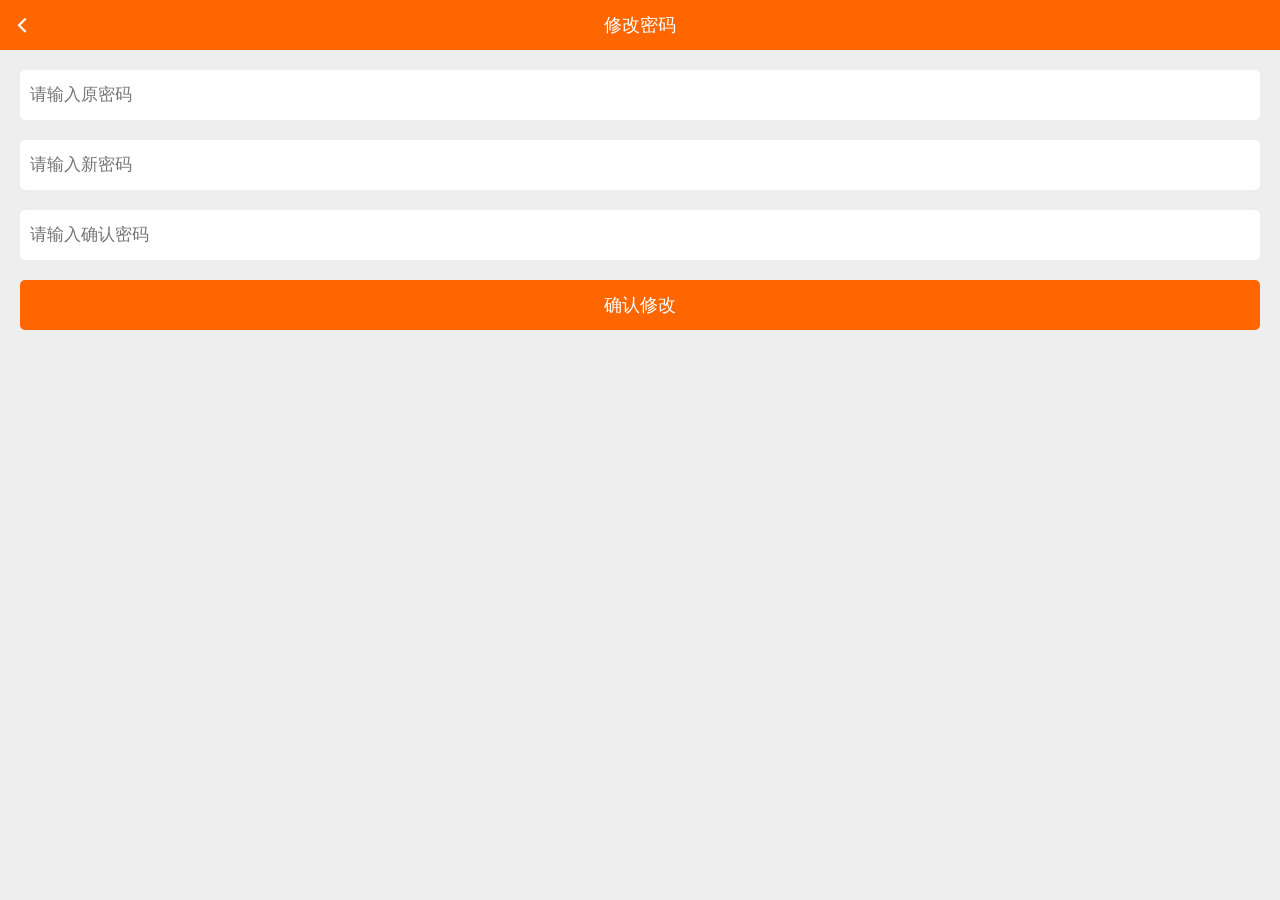
<file: changePassword.html>
<!DOCTYPE html>
<html>
<head>
    <meta charset="utf-8">
    <meta name="viewport" content="initial-scale=1.0, maximum-scale=1.0, user-scalable=no" />
    <title></title>
    <link rel="stylesheet" href="css/common.css" />
    <link rel="stylesheet" href="css/mui.min.css" />
    <link rel="stylesheet" href="css/style.css" />
	<script type="text/javascript" src="js/jquery.min.js"></script>
    <script type="text/javascript" src="js/mui.min.js"></script>
    <script type="text/javascript" src="js/init.js"></script>
    <script type="text/javascript" src="js/vue.min.js"></script>
</head>
<body>
	<header>
		<a class="mui-action-back mui-icon mui-icon-left-nav mui-pull-left"></a>
		<span>修改密码</span>
	</header>
	<div class="changePassword">
		<ul>
			<li><input type="password" v-model="old_password" placeholder="请输入原密码" /></li>
			<li><input type="password" v-model="new_password" placeholder="请输入新密码" /></li>
			<li><input type="password" v-model="confirm_password" placeholder="请输入确认密码" /></li>
			<li><a href="javascript:;" v-on:tap="submit">确认修改</a></li>
		</ul>
	</div>
	<script type="text/javascript">
		new Vue({
			el : '.changePassword',
			data : {
				user_id : null,
				old_password : '',
				new_password : '',
				confirm_password : ''
			},
			mounted : function(){
				this.user_id = plus.storage.getItem('user_id');
			},
			methods : {
				submit : function(){
					if(this.old_password == ''){
						plus.nativeUI.alert('原密码不能为空！',null,'提示','确定');
					}else if(this.new_password == ''){
						plus.nativeUI.alert('新密码不能为空！',null,'提示','确定');
					}else if(this.confirm_password == ''){
						plus.nativeUI.alert('确认密码不能为空！',null,'提示','确定');
					}else if(this.confirm_password != this.new_password){
						plus.nativeUI.alert('两次密码输入不一致！',null,'提示','确定');
					}else{
						var option = {
							user_id : this.user_id,
							old_password : this.old_password,
							new_password : this.new_password
						}
						mui.post(getLocation('User/setPassword.html'),option,function(result){
							if(result.status == 'success'){
								plus.nativeUI.alert('修改成功！',function(){
									plus.webview.currentWebview().close();
								},'提示','确定');
							}else{
								plus.nativeUI.alert(result.msg,null,'提示','确定');
							}
						},'json');
					}
				}
			}
		});
	</script>
</body>
</html>
</file>
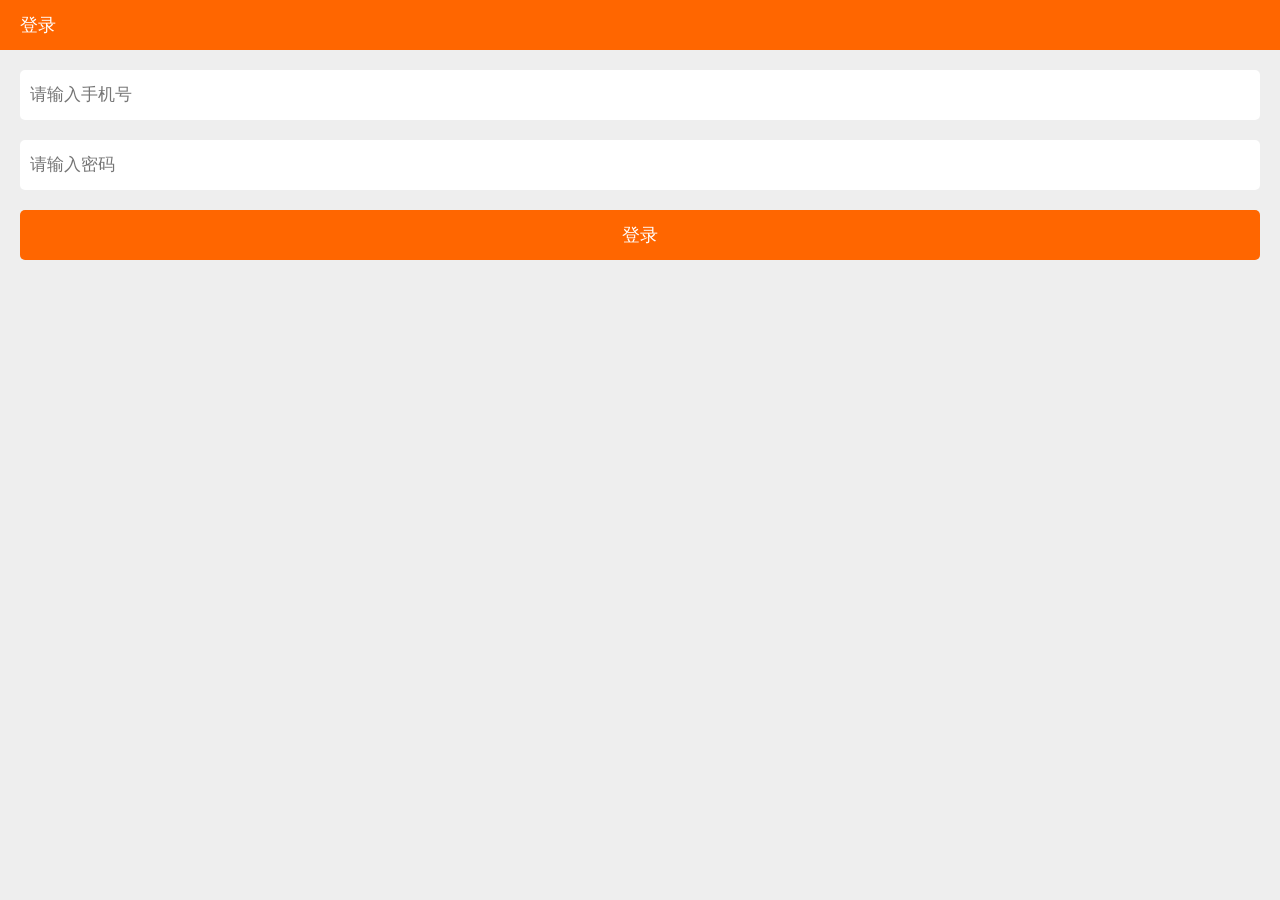
<file: login.html>
<!DOCTYPE html>
<html>
<head>
    <meta charset="utf-8">
    <meta name="viewport" content="initial-scale=1.0, maximum-scale=1.0, user-scalable=no" />
    <title></title>
    <link rel="stylesheet" href="css/common.css" />
    <link rel="stylesheet" href="css/mui.min.css" />
    <link rel="stylesheet" href="css/style.css" />
	<script type="text/javascript" src="js/jquery.min.js"></script>
    <script type="text/javascript" src="js/mui.min.js"></script>
    <script type="text/javascript" src="js/vue.min.js"></script>
    <script type="text/javascript" src="js/init.js"></script>
</head>
<body>
	<div class="login_header">登录</div>
	<div class="login_main">
		<ul>
			<li><input type="tel" v-model="username" placeholder="请输入手机号" /></li>
			<li><input type="password" v-model="password" placeholder="请输入密码"  /></li>
			<li><a href="javascript:;" v-on:tap="submit">登录</a></li>
		</ul>
	</div>
	<script type="text/javascript">
		mui.plusReady(function(){
			new Vue({
				el : '.login_main',
				data : {
					user_id : cache('user_id'),
					username : '',
					password : ''
				},
				mounted : function(){
					if(this.user_id != null) this.index();
				},
				methods : {
					submit : function(){
						var obj = this;
						if(this.username == '' || this.password == ''){
							plus.nativeUI.alert('帐号或密码不能为空！',null,'提示','确定');
							return false;
						}else{
							var info = plus.push.getClientInfo();
							var option = {
								username : this.username,
								password : this.password,
								token : info.token,
								clientid : info.clientid,
								appid : info.appid,
								appkey : info.appkey
							}
							sendAjax('Login/doLogin',option,function(result){
								if(result.status == 'success'){
									obj.username = '';
									obj.password = '';
									plus.storage.setItem('user_id',result.user_id);
									obj.index();
								}else{
									plus.nativeUI.alert(result.msg,'','提示','确定');
								}
							});
						}
					},
					index : function(){
						openWindow('index.html');
					}
				}
			});
		});
	</script>
</body>

<!--
<script>
	mui.plusReady(function(){
	
		if(isLogin()) 
	
	});
	
	
	//Maye 登录
	mui('.login_main').on('tap','#submit',function(){
	
		var user_phone = $("#phone").val();
		var user_password = $("#password").val();
	
		if(phone == null || password == null){
			plus.nativeUI.alert('帐号或密码不能为空','','提示','确定');
			return false;
		}

		mui.post(getLocation('Login/doLogin.html'),{'phone':user_phone,'password':user_password},
			function(data){
	
				switch(data.code){
					case "1":
						plus.storage.setItem('user_id',data.data.user.id);
						plus.storage.setItem('peisong_id',data.data.peisong_id);
						plus.storage.setItem('school_id',data.data.school_id);
						//打开页面
						openWindow('index.html',{});
					break;
	
					case "-2":
						plus.nativeUI.alert('用户名不能为空','','提示','确定');
					break;
	
					case "-3":
						plus.nativeUI.alert('密码不能为空','','提示','确定');
					break;
	
					case "-4":
						plus.nativeUI.alert('没有此帐号','','提示','确定');
					break;
	
					case "-5":
						plus.nativeUI.alert('密码错误','','提示','确定');
					break;
	
					case "-6":
						plus.nativeUI.alert('登录失败，未查询到配送员信息。','','提示','确定');
					break;
	
					case "-7":
						plus.nativeUI.alert('帐号在审核中','','提示','确定');
					break;
	
					case "-8":
						plus.nativeUI.alert('帐号已被禁封','','提示','确定');
					break;
				}
				
			},"json"
		);
	


	});
	
	
	
</script>
-->
</html>
</file>
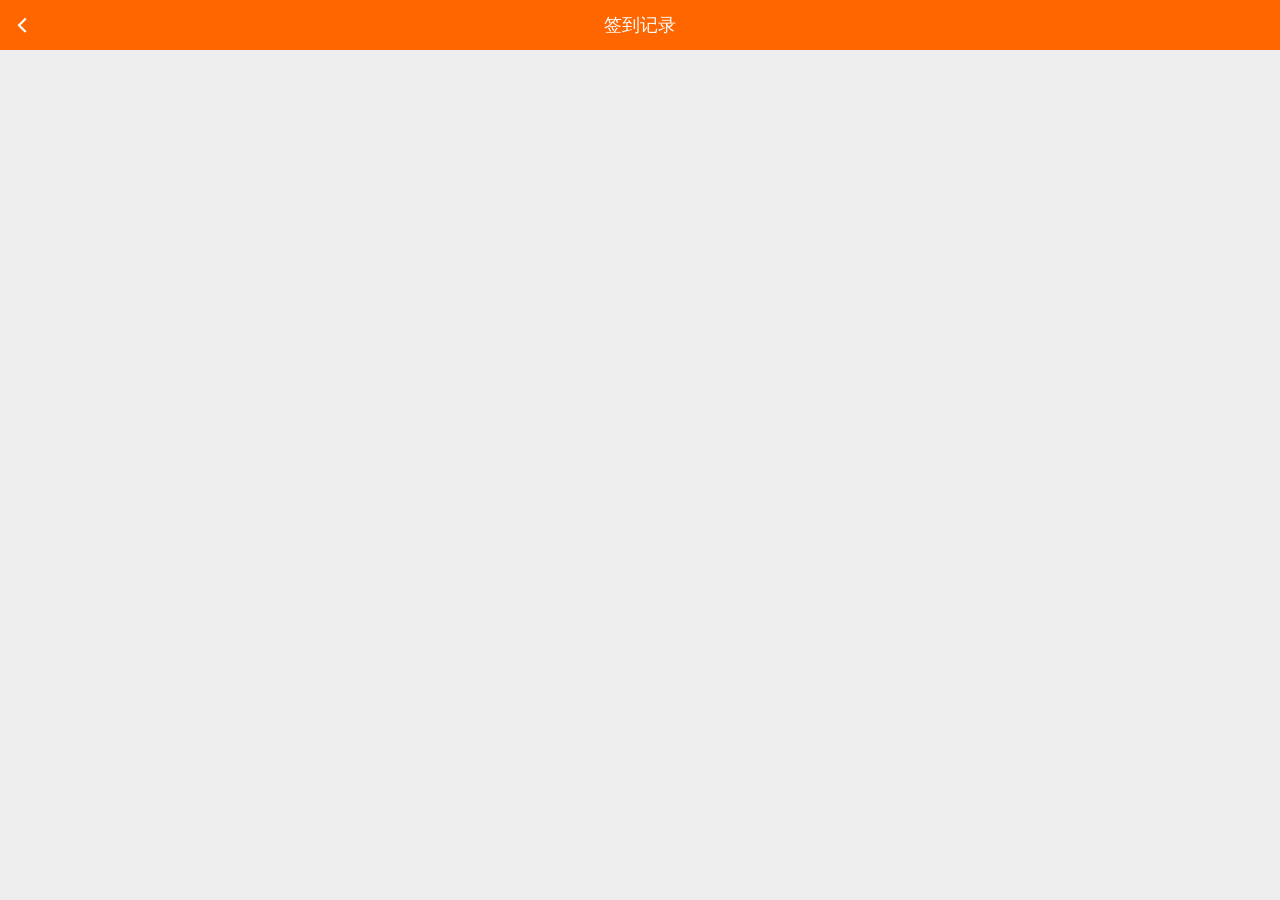
<file: signRecord.html>
<!DOCTYPE html>
<html>
<head>
    <meta charset="utf-8">
    <meta name="viewport" content="initial-scale=1.0, maximum-scale=1.0, user-scalable=no" />
    <title></title>
    <link rel="stylesheet" href="css/common.css" />
    <link rel="stylesheet" href="css/mui.min.css" />
    <link rel="stylesheet" href="css/style.css" />
    <script type="text/javascript" src="js/jquery.min.js"></script>
    <script type="text/javascript" src="js/mui.min.js"></script>
    <script type="text/javascript" src="js/init.js"></script>
   	<script type="text/javascript" src="js/dropload.min.js"></script>
    <link rel="stylesheet" href="css/dropload.css" />
    <script type="text/javascript" src="js/vue.min.js"></script>
    <script type="text/javascript" src="js/signRecord.js"></script>
</head>
<body>
	<header>
		<a class="mui-action-back mui-icon mui-icon-left-nav mui-pull-left"></a>
		<span>签到记录</span>
	</header>
	<div class="workSummary">
		<ul>
			<template v-for="(value,key) in data_list">
			<li>
				<p>{{value.add_time}}</p>
				<p>
					<span v-if="value.work_status == 0">开工</span>
					<span v-if="value.work_status == 1">小休</span>
					<span v-if="value.work_status == 2">收工</span>
				</p>
				<div class="clear"></div>
			</li>
			</template>
		</ul>
	</div>
</body>
</html>
</file>
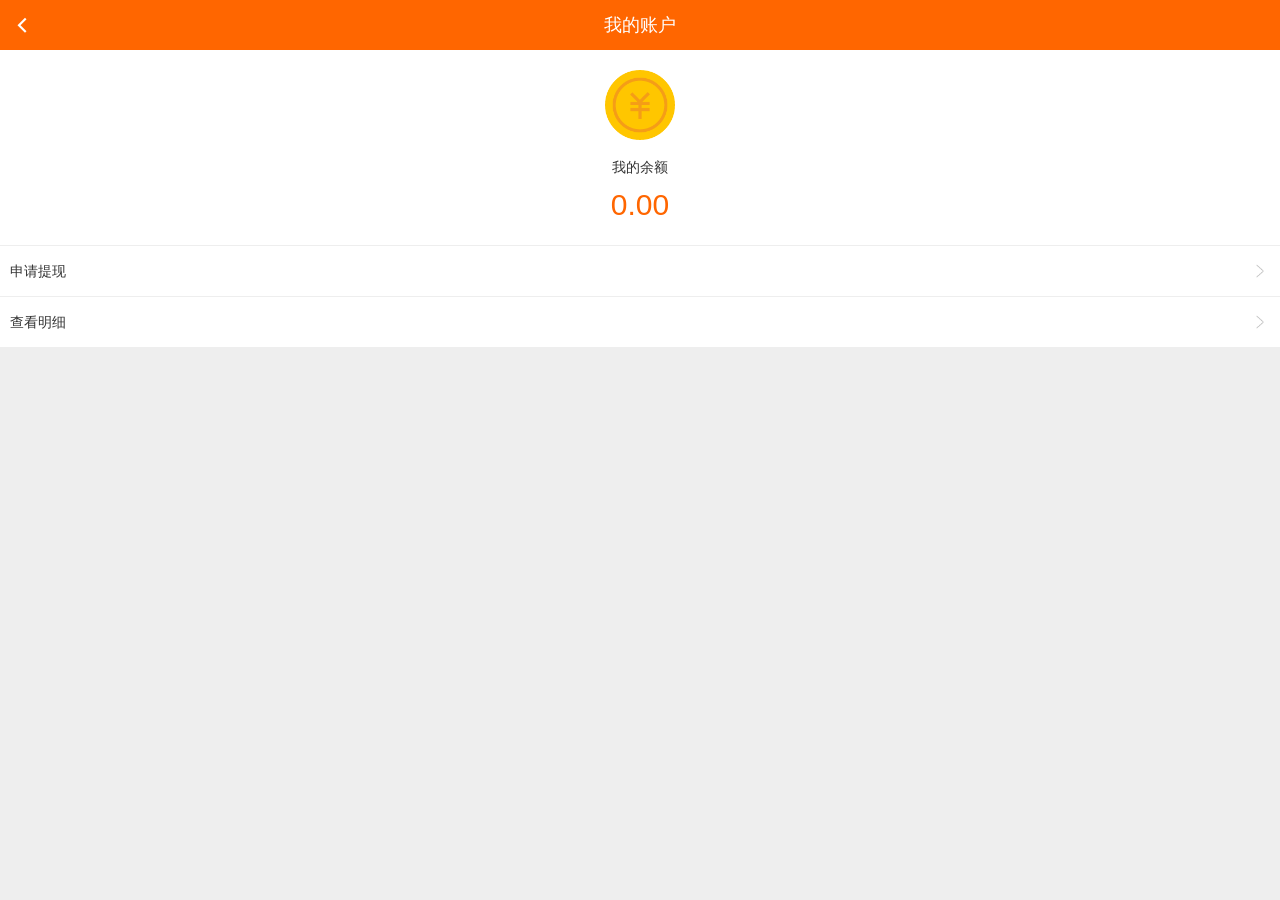
<file: userAccount.html>
<!DOCTYPE html>
<html>
<head>
    <meta charset="utf-8">
    <meta name="viewport" content="initial-scale=1.0, maximum-scale=1.0, user-scalable=no" />
    <title></title>
    <link rel="stylesheet" href="css/common.css" />
    <link rel="stylesheet" href="css/mui.min.css" />
    <link rel="stylesheet" href="css/style.css" />
    <script type="text/javascript" src="js/mui.min.js"></script>
    <script type="text/javascript" src="js/init.js"></script>
    <script type="text/javascript" src="js/jquery.min.js"></script>
    <script type="text/javascript" src="js/userAccount.js"></script>
</head>
<body>
	<header>
		<a class="mui-action-back mui-icon mui-icon-left-nav mui-pull-left"></a>
		<span>我的账户</span>
	</header>
	<div class="userAccount">
		<div class="userAccount_price">
			<img src="images/price.png" />
			<h1>我的余额</h1>
			<p id="data_price">0.00</p>
		</div>
		<div class="userAccount_menu">
			<ul>
				<li><a href="javascript:;" data_href="userTixian.html">申请提现</a><i></i></li>
				<li><a href="javascript:;" data_href="userLiushui.html">查看明细</a><i></i></li>
			</ul>
		</div>
	</div>
</body>

<script>
	
	
	//Maye 获取 页面数据信息
	mui.plusReady(function(){
	
		//验证是否登录
		if(!isLogin()) openWindow('login.html');

		loadData();

		document.addEventListener('reload',function(){
			loadData();
		});

		function loadData(){
			var peisong = getLgoin();
			var peisong_id = peisong.peisong_id;
	
			mui.post(getLocation('Index/getPrice.html'),{'peisong_id':peisong_id },
				function(data){
	
					if(data.code == '1'){
						
						var data_price = data.data.price == null ? '0.00' : data.data.price;
						
						$("#data_price").html(data_price);
					
					}else{
						
						plus.nativeUI.alert(data.msg,'','提示','确定');
						
					}
					
				},"json"
			);
		}
		
	
	});
	
</script>

</html>
</file>
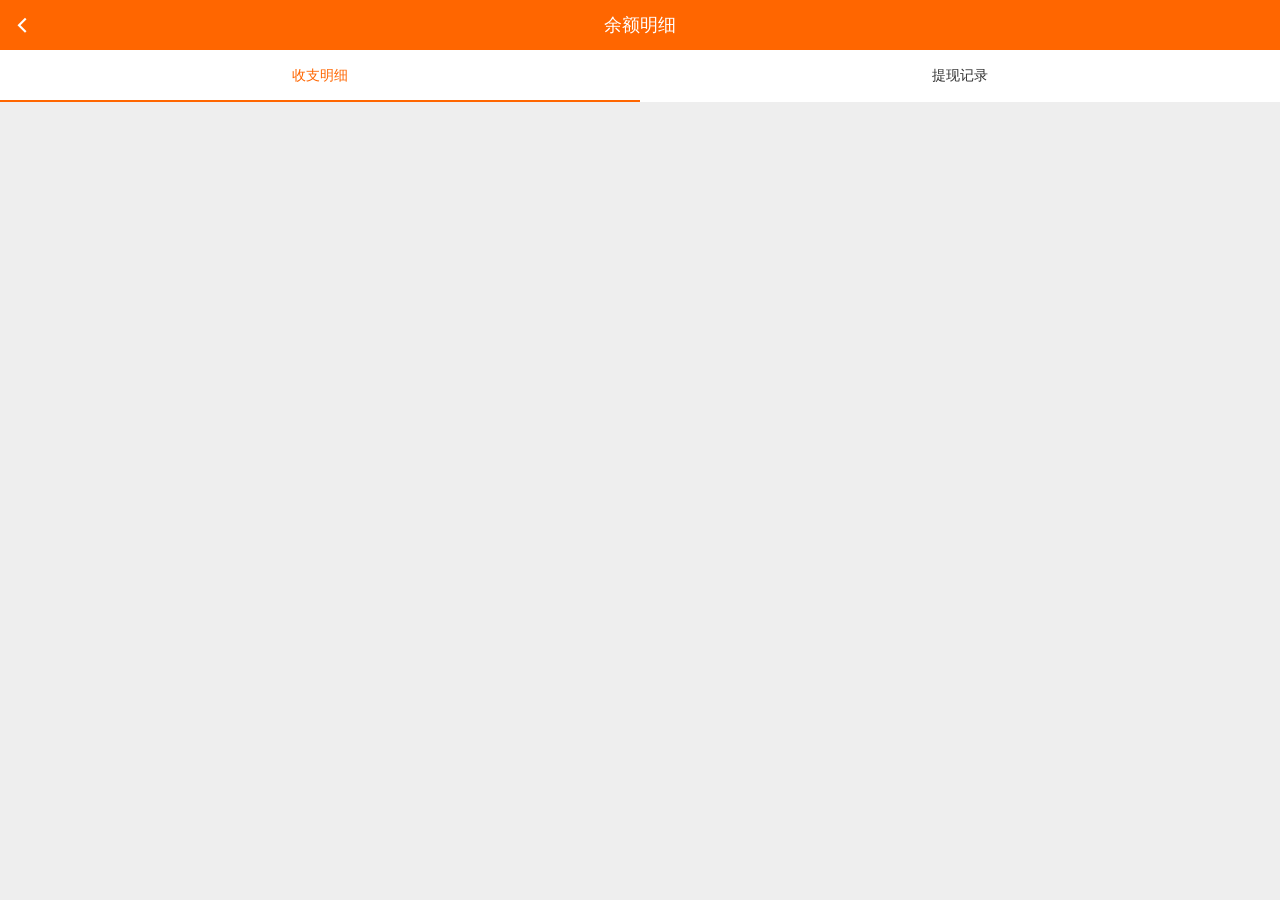
<file: userLiushui.html>
<!DOCTYPE html>
<html>
<head>
    <meta charset="utf-8">
    <meta name="viewport" content="initial-scale=1.0, maximum-scale=1.0, user-scalable=no" />
    <title></title>
    <link rel="stylesheet" href="css/common.css" />
    <link rel="stylesheet" href="css/mui.min.css" />
    <link rel="stylesheet" href="css/dropload.css" />
    <link rel="stylesheet" href="css/style.css" />
    <script type="text/javascript" src="js/mui.min.js"></script>
    <script type="text/javascript" src="js/init.js"></script>
    <script type="text/javascript" src="js/jquery.min.js"></script>
    <script type="text/javascript" src="js/userLiushui.js"></script>
	<script type="text/javascript" src="js/dropload.min.js"></script>

    <style>
    	.mui-slider-indicator.mui-segmented-control{
    		background: #fff;
    	}
    	.mui-slider-indicator.mui-segmented-control a{
    		line-height: 50px;
    	}
    	.mui-col-xs-4{
    		width: 50%;
    	}
    	.mui-segmented-control.mui-segmented-control-inverted~.mui-slider-progress-bar{
    		background: #ff6600;
    	}
    	.mui-slider .mui-segmented-control.mui-segmented-control-inverted~.mui-slider-group .mui-slider-item{
    		border: none;
    	}
    	.mui-segmented-control.mui-segmented-control-inverted .mui-control-item.mui-active{
    		color: #333;
    	}
    	.mui-slider .mui-slider-group{
    	}
    	.index_item li{
    		width: 50%;
    	}
    </style>
</head>
<body>
	<header>
		<a class="mui-action-back mui-icon mui-icon-left-nav mui-pull-left"></a>
		<span>余额明细</span>
	</header>
	<div class="index_item">
		<ul>
			<li><a href="mui-slider-item:;" class="active" where="0">收支明细</a></li>
			<li><a href="javascript:;" where="1">提现记录</a></li>
			<div class="clear"></div>
		</ul>
	</div>
	<div class="userLiushui_list">
		<ul id="dataList">

		</ul>
	</div>
</body>

<script>
	



	

</script>

</html>
</file>
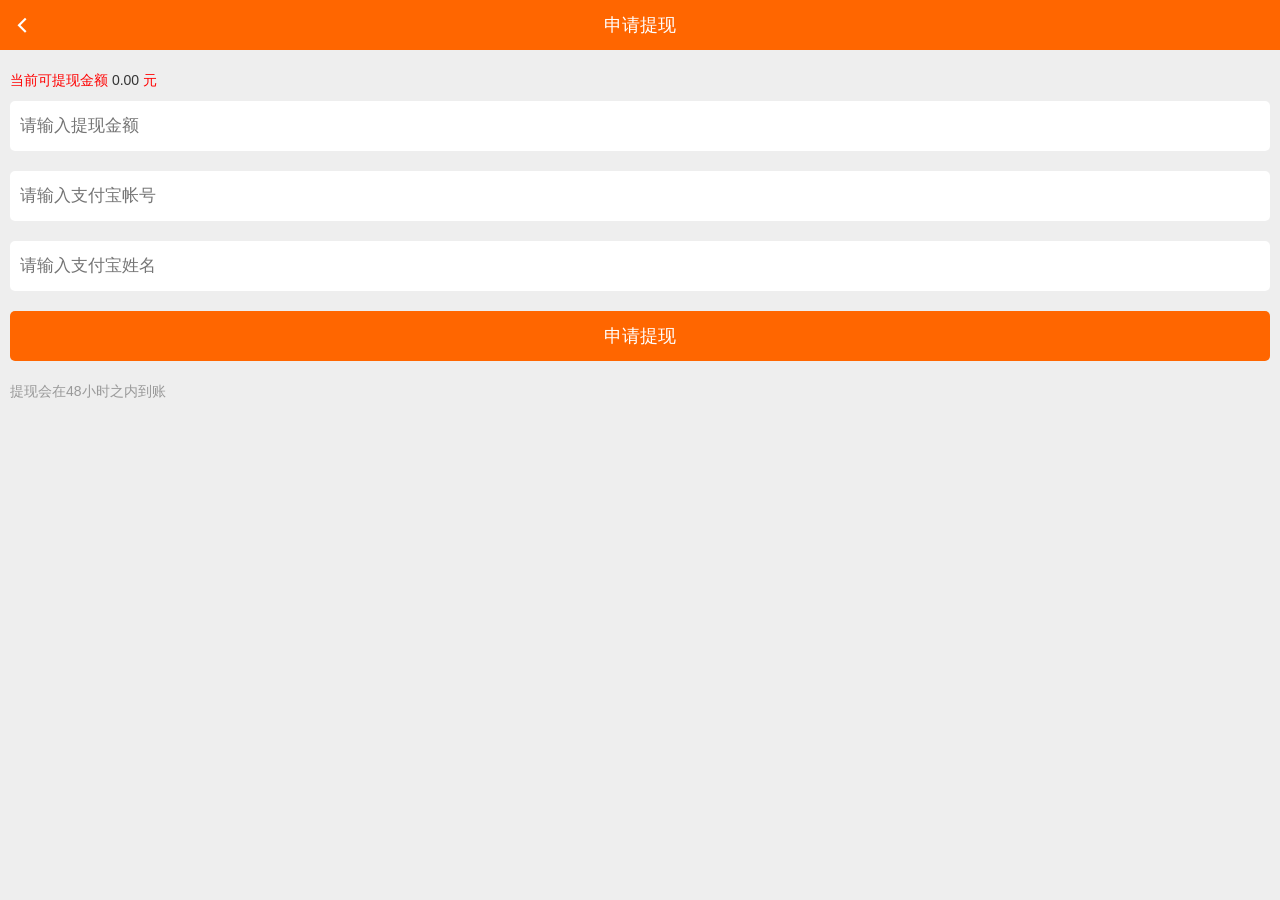
<file: userTixian.html>
<!DOCTYPE html>
<html>
<head>
    <meta charset="utf-8">
    <meta name="viewport" content="initial-scale=1.0, maximum-scale=1.0, user-scalable=no" />
    <title></title>
    <link rel="stylesheet" href="css/common.css" />
    <link rel="stylesheet" href="css/mui.min.css" />
    <link rel="stylesheet" href="css/style.css" />
    <script type="text/javascript" src="js/jquery.min.js"></script>
    <script type="text/javascript" src="js/mui.min.js"></script>
    <script type="text/javascript" src="js/init.js"></script>
    <script type="text/javascript" src="js/userAccount.js"></script>
</head>
<body>
	<header>
		<a class="mui-action-back mui-icon mui-icon-left-nav mui-pull-left"></a>
		<span>申请提现</span>
	</header>
	<div class="userTixian">
		<p>当前可提现金额&nbsp;<span id="data_price">0.00</span>&nbsp;元</p>
		<div class="userTixian_main">
			<ul>
				<li><input type="text" id="price" placeholder="请输入提现金额" /></li>
				<li><input type="text" id="alipay_accounts" placeholder="请输入支付宝帐号" /></li>
				<li><input type="text" id="alipay_name" placeholder="请输入支付宝姓名" /></li>
				<li><a href="javascript:;" id="submit">申请提现</a></li>
			</ul>
		</div>
		<p style="color: #999;margin-top: 20px;">提现会在48小时之内到账</p>
	</div>
</body>

<script>

	//Maye 获取 页面数据信息
	mui.plusReady(function(){

		//验证是否登录
		if(!isLogin()) openWindow('login.html');

		var peisong = getLgoin();
		var peisong_id = peisong.peisong_id;

		mui.post(getLocation('Index/getPrice.html'),{'peisong_id':peisong_id },
			function(data){

				if(data.code == '1'){
					
					var data_price = data.data.price == null ? '0.00' : data.data.price;
					
					$("#data_price").html(data_price);
				
				}else{
					
					plus.nativeUI.alert(data.msg,'','提示','确定');
					
				}
				
			},"json"
		);
	
	
		//Maye 提现申请
		mui('.userTixian').on('tap','#submit',function(){
		
			var peisong_price = $("#price").val();
			var alipay_accounts = $("#alipay_accounts").val();
			var alipay_name = $("#alipay_name").val();
			

	
			var peisong = getLgoin();
			var peisong_id = peisong.peisong_id;
			
			plus.nativeUI.confirm('确定提现吗？',function(e){
				if(e.index == 0){
					
					doTiXian(peisong_id,peisong_price,alipay_accounts,alipay_name);
					
				}
			},'提示',['是','否']);
		
	
		});
		
		//Maye 提现 核心函数
		function doTiXian(peisong_id,peisong_price,alipay_accounts,alipay_name){
			
			mui.post(getLocation('Index/doConfigCash.html'),{'peisong_id':peisong_id , 'price':peisong_price , 'alipay_accounts':alipay_accounts , "alipay_name":alipay_name},
				function(data){
	
					if(data.code == '1'){
	
						var w = plus.webview.getWebviewById('userAccount.html');
						if(w != null) mui.fire(w,'reload');
						
						plus.webview.currentWebview().close();
	
					}else{
						
						plus.nativeUI.alert(data.msg,'','提示','确定');
						
					}
					
				},"json"
			);
		
		}
	
	
	});
		
	

	
</script>

</html>
</file>
<file: css/common.css>
*{margin:0px;padding:0px;font-size:14px;font-family:tahoma,'\5FAE\8F6F\96C5\9ED1',sans-serif;color:#333;-webkit-appearance:none;border-radius:0;}
body,html{width:100%;height:100%;background:#eeeeee;}
ol,ul{list-style:none;}
h1,h2,h3,h4,h5,h6{font-size:100%;font-weight:normal;}
em,b{font-style:normal;}
a,a:hover,a:focus,a:active,a:link{text-decoration:none;}
img{border:0px;}
button,input,select,textarea{outline:none;resize:none;font-family:inherit;font-size:inherit;font-weight:inherit;}
table{border-collapse:collapse;border-spacing:0px;}
.fl{float:left;}
.fr{float:right;}
.tl{text-align:left;}
.tc{text-align:center;}
.tr{text-align:right;}
.clear{clear:both;}
</file>
<file: css/style.css>
.login_header{
	height: 50px;
	background: #ff6600;
	line-height: 50px;
	color: #fff;
	font-size: 18px;
	text-indent: 20px;
}
.xiuxi img{
	display: block;
	width: 100%;
	height: 100%;
}
.xiuxi{
	position: fixed;
	width: 50%;
	bottom: 25%;
	left: 25%;
}
header{
	height: 50px;
	background: #ff6600;
	line-height: 50px;
	position: fixed;
	width: 100%;
	top: 0px;
	left: 0px;
	z-index: 999;
}
header span{
	display: block;
	text-align: center;
	font-size: 18px;
	color: #fff;
}
header i{
	display: block;
	width: 20px;
	height: 20px;
}
header a{
	color: #fff;
	position: absolute;
	left: 10px;
	top: 50%;
	margin-top: -12px;
}
header .menu{
	position: absolute;
	left: 10px;
	top: 15px;
}
header .menu img{
	width: 20px;
	height: 20px;
	display: block;
}
footer{
	background: #fff;
	position: fixed;
	bottom: 0px;
	left: 0px;
	width: 100%;
}
footer a{
	background: #ff6600;
	display: block;
	height: 50px;
	line-height: 50px;
	color: #fff;
	text-align: center;
	border-radius: 5px;
	font-size: 18px;
	margin: 10px;
}
.login_main{
	margin: 0px 20px;
}
.login_main input{
	border: none;
	margin: 0px;
	margin-top: 20px;
	height: 50px;
	line-height: normal;
	padding: 10px;
	border-radius: 5px;
}
.login_main a{
	background: #ff6600;
	display: block;
	height: 50px;
	line-height: 50px;
	color: #fff;
	text-align: center;
	margin-top: 20px;
	border-radius: 5px;
	font-size: 18px;
}
.mui-off-canvas-left, .mui-off-canvas-right{
	background: #eee;
}
.left_menu_header{
	background: #ff6600;
	padding: 20px 10px;
}
.left_menu_header h1{
	font-size: 16px;
	line-height: 25px;
	color: #fff;
	margin-left: 60px;
}
.left_menu_header p{
	font-size: 16px;
	line-height: 25px;
	color: #fff;
	margin: 0px;
	margin-left: 60px;
}
.left_menu_action{
	background: #fff;
	border-bottom: solid 1px #eee;
}
.left_menu_action a.active{
	color: #ff6600;
}
.left_menu_action li{
	float: left;
	width: calc(100% / 3);
	line-height: 50px;
}
.left_menu_action li a{
	display: block;
	text-align: center;
	font-size: 16px;
}
.left_menu_list{
	background: #fff;
	margin-top: 20px;
	border-top: solid 1px #eee;
}
.left_menu_list a{
	font-size: 16px;
	line-height: 50px;
	padding-left: 20px;
	border-bottom: solid 1px #eee;
	display: block;
}
.logout{
	background: #ff6600;
	display: block;
	height: 50px;
	line-height: 50px;
	color: #fff;
	text-align: center;
	border-radius: 5px;
	font-size: 18px;
	margin: 0px 10px;
	margin-top: 20px;
}
.changePassword{
	padding-top: 50px;
}
.changePassword{
	margin: 0px 20px;
}
.changePassword input{
	border: none;
	margin: 0px;
	margin-top: 20px;
	height: 50px;
	line-height: normal;
	padding: 10px;
	border-radius: 5px;
}
.changePassword a{
	background: #ff6600;
	display: block;
	height: 50px;
	line-height: 50px;
	color: #fff;
	text-align: center;
	margin-top: 20px;
	border-radius: 5px;
	font-size: 18px;
}
.userAccount{
	padding-top: 50px;
	background: #fff;
}
.userAccount_price{
	padding: 20px 0px;
	border-bottom: solid 1px #eee;
}
.userAccount_price img{
	display: block;
	margin: auto;
	width: 70px;
}
.userAccount_price h1{
	text-align: center;
	font-size: 14px;
	margin-top: 20px;
}
.userAccount_price p{
	text-align: center;
	color: #ff6600;
	font-size: 30px;
	margin-top: 20px;
}
.userAccount_menu li{
	border-bottom: solid 1px #eee;
	position: relative;
}
.userAccount_menu li a{
	display: block;
	line-height: 50px;
	text-indent: 10px;
}
.userAccount_menu li i{
	background: url(../images/right.png);
	position: absolute;
	display: block;
	right: 10px;
	top: 50%;
	width: 20px;
	height: 20px;
	background-size: cover;
	margin-top: -10px;
}
.userTixian{
	padding-top: 50px;
}
.userTixian p{
	color: red;
	margin-top: 20px;
}
.userTixian{
	margin: 0px 10px;
}
.userTixian input{
	border: none;
	margin: 0px;
	margin-bottom: 20px;
	height: 50px;
	line-height: normal;
	padding: 10px;
	border-radius: 5px;
}
.userTixian a{
	background: #ff6600;
	display: block;
	height: 50px;
	line-height: 50px;
	color: #fff;
	text-align: center;
	border-radius: 5px;
	font-size: 18px;
}
.userLiushui{
	padding-bottom: 50px;
}
.userLiushui_list{
	background: #fff;
}
.userLiushui_list p{
	float: left;
	margin: 0px;
	line-height: 40px;
}
.userLiushui_list li{
	border-bottom: solid 1px #eee;
	padding: 10px;
}
.userLiushui_list li p:nth-child(1){
	width: 25%;
}
.userLiushui_list li p:nth-child(2){
	width: 25%;
	text-align: left;
}
.userLiushui_list li p:nth-child(3){
	width: 50%;
	text-align: right;
}
.workSummary{
	background: #fff;
	padding-top: 50px;
}
.workSummary p{
	float: left;
	margin: 0px;
	line-height: 40px;
}
.workSummary li{
	border-bottom: solid 1px #eee;
	padding: 10px;
}
.workSummary li p{
	width: 50%;
}
.workSummary li p:nth-child(2){
	text-align: right;
}
.historyTask{
	padding-top: 50px;
}
.historyTask li{
	padding: 10px;
	background: #fff;
	position: relative;
	margin-bottom: 20px;
}
.historyTask_time{
	margin-bottom: 10px;
	font-size: 16px;
	position: relative;
	padding-left: 50px;
}
.historyTask_time_y{
	margin-bottom: 10px;
	font-size: 16px;
	position: relative;
	padding-left: 50px;
}
.historyTask_time i{
	display: block;
	width: 30px;
	height: 22px;
	background: url(../images/time.png) center center no-repeat;
	background-size: 70%;
	position: absolute;
	left: 0px;
	top: 0px;
}
.historyTask_time_y i{
	display: block;
	width: 30px;
	height: 30px;
	position: absolute;
	left: 0px;
	top: 50%;
	margin-top: -15px;
	line-height: 30px;
	font-style: normal;
	text-align: center;
	background: #ff6600;
	color: #fff;
	border-radius: 50%;
}
.historyTask_time span,.historyTask_time_y span{
	color: #ff6600;
	font-size: 16px;
}
.historyTask_qh span{
	display: block;
	float: left;
	line-height: 50px;
	width: 30px;
}
.historyTask_qh_main{
	float: left;
	margin-left: 20px;
	width: 80%;
}
.historyTask_qh_main h1{
	display: block;
	width: 100%;
	font-size: 16px;
	line-height: 25px;
}
.historyTask_qh_main p{
	line-height: 25px;
	overflow: hidden;
	text-overflow: ellipsis;
	white-space: nowrap;
	margin: 0px;
	color: #666;
}
.historyTask a{
	background: #ff6600;
	display: block;
	height: 50px;
	line-height: 50px;
	color: #fff;
	text-align: center;
	border-radius: 5px;
	font-size: 18px;
	margin-top: 20px;
}
.historyTask_price{
	position: absolute;
	right: 10px;
	top: 10px;
	color: #ff6600;
}
.historyTask_price span{
	font-size: 24px;
	color: #ff6600;
}
.orderDetail{
	border-top: solid 1px #eee;
	margin-bottom: 20px;
}
.orderDetail li{
	background: #fff;
	padding: 10px;
	border-bottom: solid 1px #eee;
}
.orderDetail label{
	float: left;
	display: block;
	width: 25%;
	font-size: 16px;
}
.orderDetail p{
	margin: 0px;
	float: left;
	width: 75%;
	font-size: 16px;
}
.orderDetail p a{
	font-size: 16px;
	color: #8f8f94;
}
.orderDetail li h1{
	font-size: 16px;
}
.orderDetail table{
	width: 100%;
	border-collapse: collapse;
	table-layout: fixed; 
}
.orderDetail td{
	border: solid 1px #eee;
	line-height: 30px;
	width: calc(100% / 3);
	text-align: center;
	padding: 10px;
	overflow: hidden;
	text-overflow: ellipsis;
	white-space: nowrap;
}
.orderbtn{
	background: #ff6600;
	display: block;
	height: 40px;
	line-height: 40px;
	color: #fff;
	text-align: center;
	border-radius: 5px;
	font-size: 16px;
	margin: 20px;
}
.index_item{
	position: fixed;
	left: 0px;
	width: 100%;
	top: 50px;
	z-index: 999;
}
.index_item li{
	float: left;
	width: calc(100% / 3);
	background: #fff;
	line-height: 50px;
}
.index_item li a{
	display: block;
	width: 100%;
	text-align: center;
	margin: auto;
	border-bottom: solid 2px #fff;
	font-size: 14px;
}
.index_item li a.active{
	border-color: #ff6600;
	color: #ff6600;
}
.version{
	position: absolute;
	left: 0px;
	bottom: 0px;
	line-height: 50px;
	width: 100%;
	text-align: center;
	margin: 0px;
}
.menu_bg{
	background: #000;
	opacity: 0.5;
	position: fixed;
	left: 0px;
	top: 0px;
	bottom: 0px;
	right: 0px;
	z-index: 1000;
	display: none;
}
.menu_layout{
	background: #eee;
	position: fixed;
	left: -60%;
	top: 0px;
	bottom: 0px;
	width: 60%;
	z-index: 1001;
}
.left_menu_header_img{
	border-radius: 50%;
	overflow: hidden;
	width: 50px;
	height: 50px;
	position: absolute;
	top: 20px;
	left: 10px;
}
.left_menu_header_img img{
	display: block;
	width: 100%;
	height: 100%;
}
.order_status{
	background: #fff;
	padding: 10px 0px;
}
.order_status h1{
	font-size: 16px;
	text-align: center;
	line-height: 30px;
}
.order_status p{
	line-height: 30px;
	text-align: center;
}
.order_goods{
	border-radius: 4px;
	overflow: hidden;
	background: #fff;
	padding: 10px;
	margin: 10px;
}
.order_goods table{
	width: 100%;
}
.order_goods td{
	line-height: 50px;
}
.order_goods td:nth-child(1){
	width: 50%;
}
.order_goods td:nth-child(2){
	width: 25%;
	text-align: center;
}
.order_goods td:nth-child(3){
	width: 25%;
	text-align: right;
}
.order_goods_store{
}
.order_goods_store_info{
	float: left;
}
.order_goods_store_info img{
	width: 30px;
	height: 30px;
	border-radius: 50%;
	float: left;
}
.order_goods_store_info p{
	float: left;
	margin: 0px;
	margin-left: 10px;
	line-height: 30px;
}
.order_goods_store_tel{
	float: right;
}
.order_goods_store_tel i{
	float: left;
	border: solid 1px #2490fa;
	color: #2490fa;
	border-radius: 50%;
	display: block;
	width: 20px;
	height: 20px;
	margin-top: 5px;
	font-size: 14px;
	text-align: center;
	line-height: 20px;
}
.order_goods_store_tel span{
	float: left;
	line-height: 30px;
	margin-left: 10px;
}
.order_info{
	background: #fff;
	padding: 10px;
	margin: 10px;
	border-radius: 4px;
	overflow: hidden;
}
.order_info h1{
	font-size: 14px;
	font-weight: bold;
}
.order_info ul{
	margin-top: 5px;
}
.order_info li{
	border-bottom: solid 1px #eee;
	padding: 10px 0px;
}
.order_info li:last-child{
	border: none;
	padding-bottom: 0px;
}
.order_info label{
	display: block;
	float: left;
}
.order_info p{
	float: right;
	width: 50%;
	text-align: right;
	margin: 0px;
}
.h50{
	width: 100%;
	height: 50px;
}
.loading{
	position: fixed;
	top: 50px;
	left: 0px;
	right: 0px;
	bottom: 0px;
	background: #fff;
}
.loading_main{
	width: 50%;
	left: 25%;
	height: 63px;
	top: 50%;
	position: absolute;
	margin-top: -31.4px;
}
.loading_main p{
	margin: 0px;
	margin-top: 10px;
	text-align: center;
}
.loading_main img{
	display: block;
	margin: auto;
}
</file>
<file: css/dropload.css>
.dropload-up,.dropload-down{
    position: relative;
    height: 0;
    overflow: hidden;
    font-size: 12px;
    /* 开启硬件加速 */
    -webkit-transform:translateZ(0);
    transform:translateZ(0);
}
.dropload-down{
    height: 50px;
}
.dropload-refresh,.dropload-update,.dropload-load,.dropload-noData{
    height: 50px;
    line-height: 50px;
    text-align: center;
}
.dropload-load .loading{
    display: inline-block;
    height: 15px;
    width: 15px;
    border-radius: 100%;
    margin: 6px;
    border: 2px solid #666;
    border-bottom-color: transparent;
    vertical-align: middle;
    -webkit-animation: rotate 0.75s linear infinite;
    animation: rotate 0.75s linear infinite;
}
@-webkit-keyframes rotate {
    0% {
        -webkit-transform: rotate(0deg);
    }
    50% {
        -webkit-transform: rotate(180deg);
    }
    100% {
        -webkit-transform: rotate(360deg);
    }
}
@keyframes rotate {
    0% {
        transform: rotate(0deg);
    }
    50% {
        transform: rotate(180deg);
    }
    100% {
        transform: rotate(360deg);
    }
}
</file>
